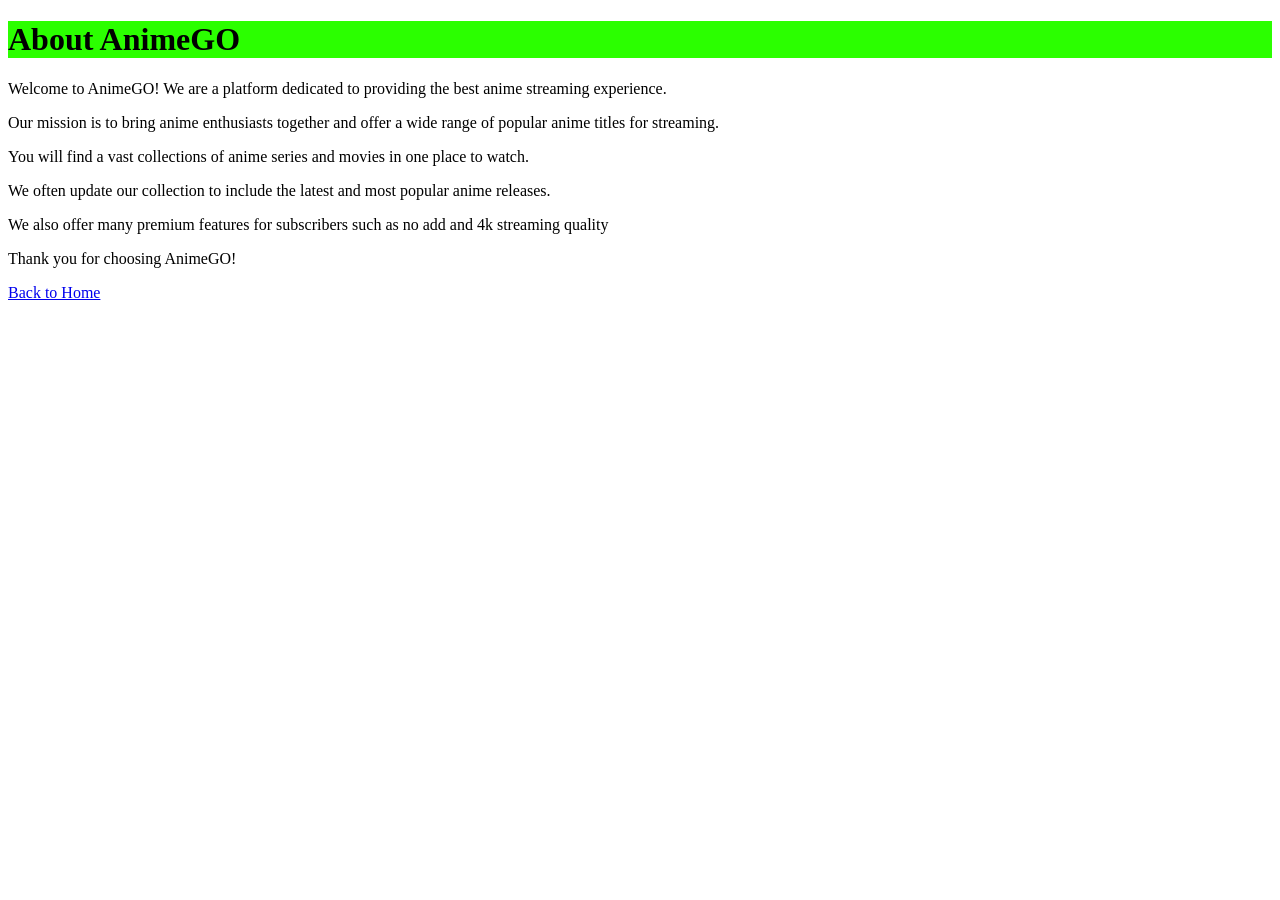
<file: About.html>
<!DOCTYPE html>
<html lang="en">
<link rel="stylesheet" href="AboutStyle.css">

<head>     
<title>About AnimeGo</title>
</head>

<body>
    <h1>About AnimeGO</h1>
    <p>Welcome to AnimeGO! We are a platform dedicated to providing the best anime streaming experience.</p>
    <p>Our mission is to bring anime enthusiasts together and offer a wide range of popular anime titles for streaming.</p>
    <p>You will find a vast collections of anime series and movies in one place to watch.</p>
    <p>We often update our collection to include the latest and most popular anime releases.</p>
    <p>We also offer many premium features for subscribers such as no add and 4k streaming quality</p>
    <p>Thank you for choosing AnimeGO!</p>

<nav class="navbar">
        <a href="Index.html">Back to Home</a>
        
    </nav>
</body>
</file>
<file: AboutStyle.css>
h1{
    background-color: rgb(43, 255, 0);
}
</file>
